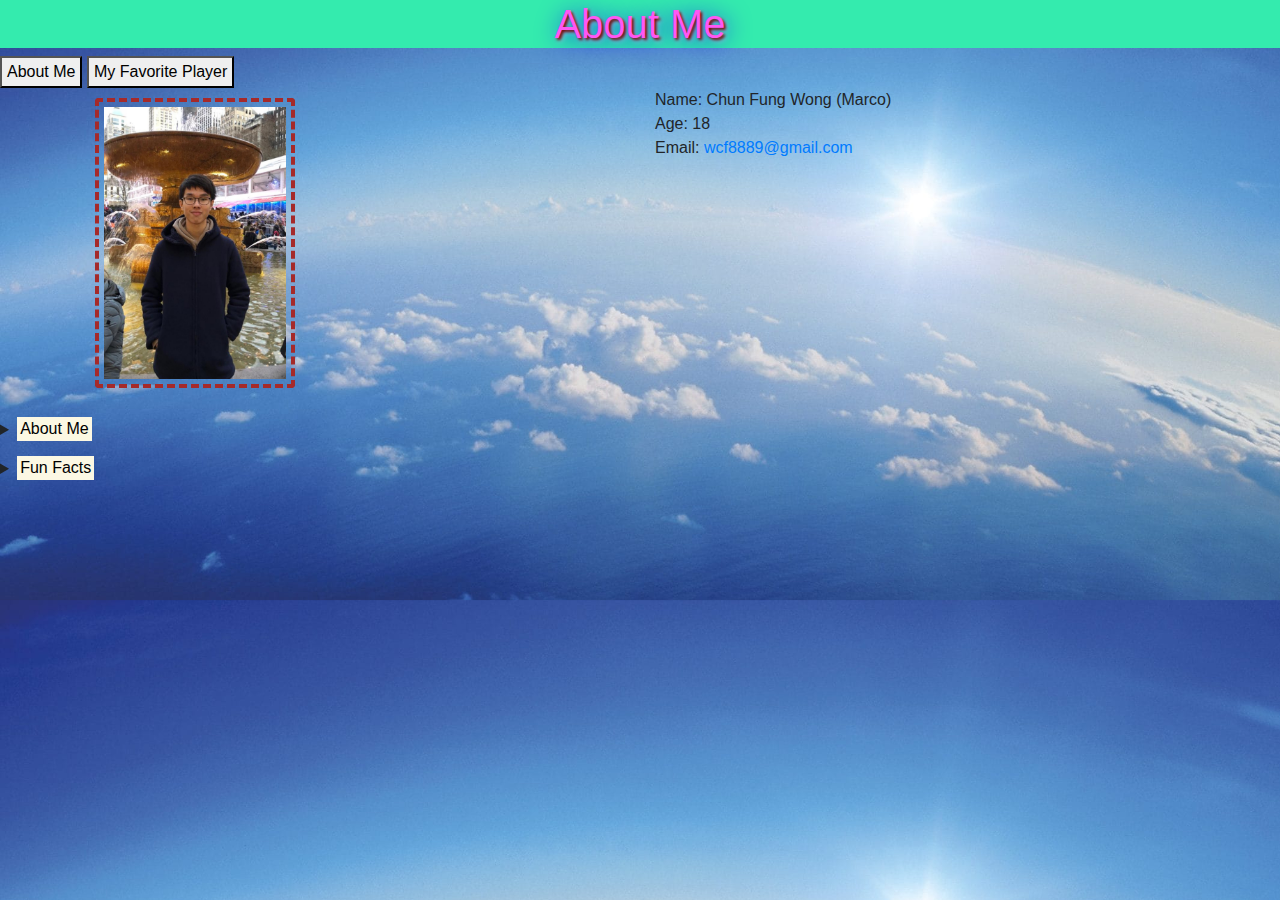
<file: index.html>
<!DOCTYPE html>
<html>

<head>
  <meta charset="utf-8">
  <meta name="viewport" content="width=device-width">
  <title>repl.it</title>
  <link rel="stylesheet" href="https://maxcdn.bootstrapcdn.com/bootstrap/4.5.2/css/bootstrap.min.css">
  <link href="style.css" rel="stylesheet" type="text/css" />
</head>

<body id="space">
  <div class="green">
    <header>
      <h1 id="shadow" onload="blink()">About Me</h1>
    </header>
  </div>
  <div>
    <a href="index.html"><button id="buttonOne" onmouseover="largerButton(this)" onmouseout="normalButton(this)">About Me</button></a>
    <a href="player.html"><button id="buttonTwo" onmouseover="largerButton(this)" onmouseout="normalButton(this)">My Favorite Player</button></a>
  </div>
  <div class="container">
    <div class="row">
      <div class="col"><img id="me" onmouseover="blinkBorder()" onmouseout="normalBorder()" src="image.jpeg" alt="My photo"></div>
      <div class="col">
        <ul id="intro">
          <li>Name: Chun Fung Wong (Marco)</li>
          <li>Age: 18</li>
          <li>Email: <a href="mailto:wcf8889@gmail.com"><p class="inline">wcf8889@gmail.com</p></a></li>
        </ul>
      </div>          
    </div>
  </div>
  <div>
      <details id="aboutMe">
          <summary><mark>About Me</mark></summary>
          <p>My name is Marco. I am currently living in New York. Because of this
          pandemic, I do not have many chances to visit the whole city, but I believe that I will have this chance in the future.
          I love playing soccer very much, and I have played it since I was very small. My favourite food is spaghetti which I always cook when I have free time. I
          am a talkative and careful person. I am happy to talk to others and look at details.</p>
      </details>
    </div>
    <div>
      <details>
          <summary><mark>Fun Facts</mark></summary>
          <ul>
            <li>Moved to US in 2019</li>
            <li>Studying in Emma Lazarus High School</li>
            <li>Want to pursue Computer Science in thte future</li>
          </ul>
      </details>
    </div>
    <script src="script.js"></script>
  </body>
</html>
</file>
<file: style.css>
#me {
  width: 200px;
  text-align: left;
  max-width: 100%;
  height: auto;
  border: 4px dashed brown;
  border-radius: 4px;
  padding: 5px;
  margin: 10px;
}

.orange {
  color: #f28611;
}

.blueBackground {
  background-color: lightblue;
}


.center {
  text-align: center;
}


.greenBackground {
  background-color: green;
}

#imgTwo {
  border-radius: 20px;
  border: 2px solid yellowgreen;
}

header {
  text-align: center;
}

.navbar {  
  display: inline;
  padding: 0px 15px 0px 15px;
}

.left {
  text-align: left;
}

#intro {
  text-align: left;
  list-style-type: none;
  margin: 0;
  padding: 0;
}

.inline {
  display: inline;
}

#aboutMe {
  margin: 20px 0 15px 0;
}

.green {
  background-color: #34ebae;
}

.grey {
  background-color: grey;
  padding: 0px;
}

#shadow {
  color: #ff57f4;
  text-shadow: 2px 2px 3px #770000, 3px 3px 25px blue, 3px 3px 5px lightblue;
}

#space {
  background-image: url("sky.jpeg");
  background-size: cover;
  background-position: center;
}

#buttonOne {
  padding: 2px 5px;
  display: inline-block;
}

#buttonTwo {
  padding: 2px 5px;
  display: inline-block;
}

#click {
  margin: 0px 0px 0px 0px;
  color: blue;
}

#funFact {
  visibility: hidden;
}
</file>
